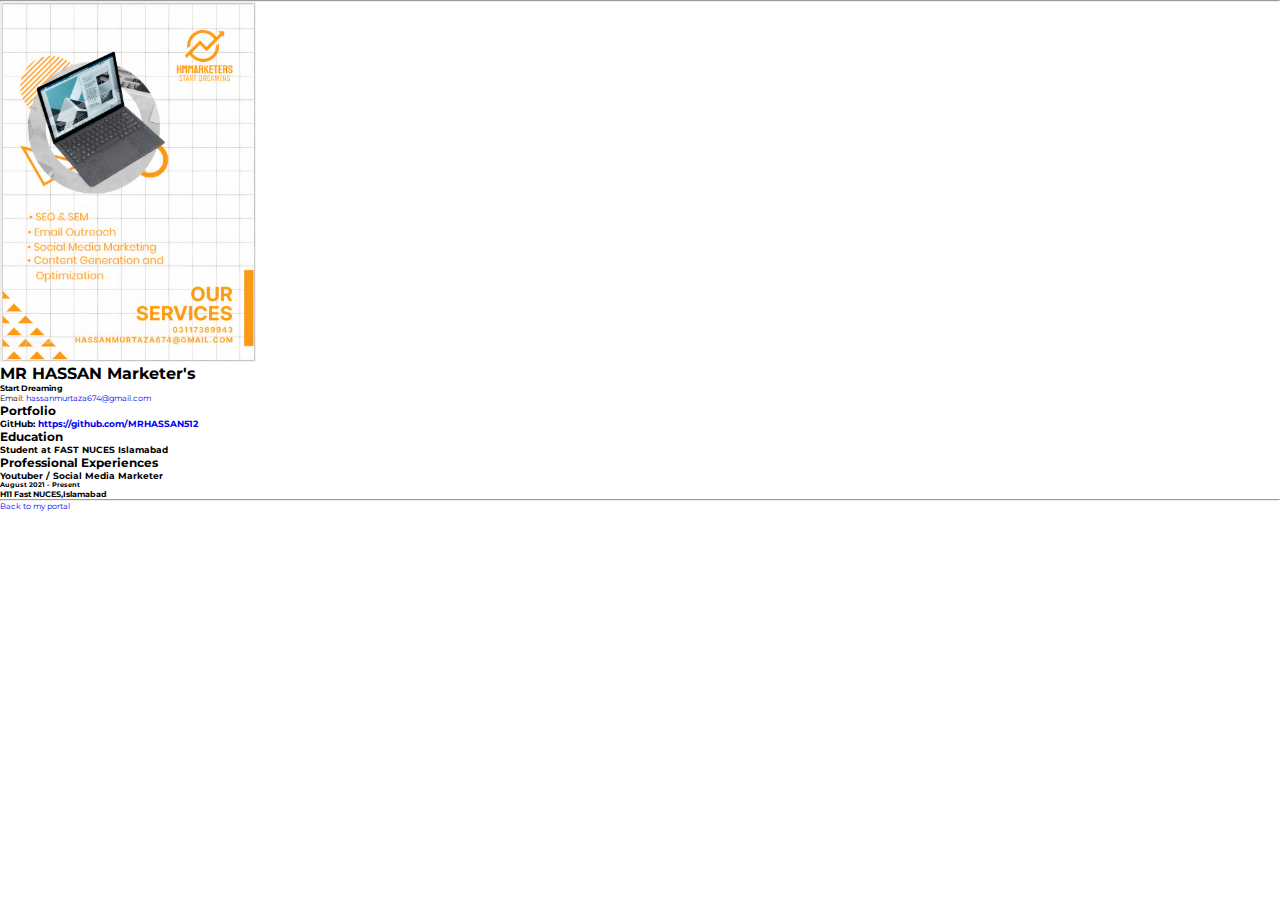
<file: resume.html>
<!doctype html>

<!-- this is a comment for human! -->

<html lang="en">

<header>
    <title>MR Hassan's Resume</title>
    <link rel="stylesheet" href="css/master.css">
    <link rel="FaviconIcon" href="favicon-32x32.png" type="img/x-icon">
    <link rel="shortcut" href="favicon-32x32.png" type="img/x-icon">
    <meta name="viewport" content="width=device-width, initial-scale=1, shrink-to-fit=no">

</header>

<body>
    <hr>

    <img src="img/poster.jpg" alt="banner" width="20%">

    <h1>MR HASSAN Marketer's</h1>
    <h4>Start Dreaming</h4>

    <p>Email: <a href="mailto:hassanmurtaza674@gmail.com" target="_blank">hassanmurtaza674@gmail.com</a></p>
    <!-- don't post physical address, personal phone number or other personal information on the web! -->

    <h2>Portfolio</h2>
    <h3>GitHub: <a href="https://github.com/MRHASSAN512" target="_blank">https://github.com/MRHASSAN512</a></h3>

    <h2>Education</h2>

    <h3>Student at FAST NUCES Islamabad</h3>


    <h2>Professional Experiences</h2>

    <h3>Youtuber / Social Media Marketer</h3>
    <h5>August 2021 - Present</h5>


    <h4>H11 Fast NUCES,Islamabad</h4>


</body>

<footer>
    <hr>
    <p><a href="index.html">Back to my portal</a>
    <p>
</footer>

</html>
</file>
<file: css/master.css>
@import url('https://fonts.googleapis.com/css2?family=Montserrat:wght@800&display=swap');
@import url('https://fonts.googleapis.com/css2?family=Inter+Tight&display=swap');


*{
 
padding: 0;
margin: 0;
box-sizing: border-box;







}


html{


font-size: 8px;

font-family: 'Montserrat' ,sans-serif;
}
a{

    text-decoration: none;
}

.brand h1{
    
    font-size: 3rem;
    text-transform: uppercase;
    color: white;
    
}
.brand h1 span{
    
color:skyblue;
}
.container{

  min-height: 725px;
  width: 100%;
  display: flex;
  align-items: center;
  justify-content: center;
}
/*header*/
#header {
    
    position: fixed;
    z-index: 1000;
    left: 0;
    top: 0;
    width: 100vw;
    height: auto;
}
#header .header{
    
    min-height: 8vh;
    background-image: linear-gradient(60deg, #29323c 0%, #485563 100%);}
#header .nav-bar{
    display: flex;
    align-items: center;
    justify-content: space-between;
    width: 100%;
    height: 100%;
    max-width: 1300px;
    padding: 0 10px;
}

    
/*end header*/

/* Hero section */
#hero{
 background-image: linear-gradient(60deg, #29323c 0%, #485563 100%);;
 background-size: cover;
 background-position: top center;
 position: relative;
 z-index: 1;


}
#hero::after{
    content: '';
   position: absolute;
   left: 0;
   top: 0;
   height: 100%;
   width: 100%;
   background-color: black;
   opacity: 0.5;
   z-index: -1;

}
#hero .hero{

    max-width: 1200px;
    margin: 0 auto;
    padding: 0 50px;
    justify-content: flex-start;
}
#hero h1{

 display: block;
 width: fit-content;
 font-size: 4rem;
 position: relative;
 color: transparent;
 animation: text_reveal .5s ease forwards;
 animation-delay: 1s;




}
#hero h1:nth-child(1) {
    animation-delay: 1.5s;


}
#hero h1:nth-child(2) {
    animation: text_reveal_Name .5s ease forwards;
    animation-delay: 2.5s;

}
#hero h1:nth-child(3) {
    
    animation-delay: 3.5s;
}

#hero h1 span{

position: absolute;
top: 0;
left: 0;
height: 100%;
width: 0%;
background-color: skyblue;
animation: text_reveal_box 1s ease;
animation-delay: .5s;

}

#hero h1:nth-child(1) span{
    animation-delay: 1s;


}

#hero h1:nth-child(2) span{

    animation-delay: 2s;

}

#hero h1:nth-child(3) span{
    animation-delay: 3s;
}

.cta{

    display: inline-block;
    padding: 10px 30px;
    color: white;
    background-color: transparent;
    border: 2px solid skyblue;
    font-size: 2rem;
    text-transform: uppercase;
    letter-spacing: .1rem;
    margin-top: 20px;
    transition: .4s ease-out ;
    transition-property: background-color, color;
}
.cta:hover{
    color: white;
    background-color: skyblue;




}
/*End Hero section */

/*About Section*/

#about .about{
    flex-direction: column-reverse;
    text-align: center;
    max-width: 1200px;
    margin: 0 auto;
    padding: 100px 20px;
}
.section-title{
    font-family: 'inter tight',sans-serif;
    font-size: 4rem;
    font-weight: 300;
    color: black;
    margin-bottom: 10px;
    text-transform: uppercase;
    letter-spacing: .2rem;
    text-align: center;
}
.section-title span{
    color: skyblue;
}


#about .col-left{
      width: 150px;
      height: 240px;
      
      margin-bottom: 5px;
     
}

#about .col-right{
    font-size: 1.4rem;
    margin-top: 5px;
    line-height: 2rem;
    font-weight: 300;
    letter-spacing: .05rem;
    font-family: sans-serif;
    width: 100%;
    
    
}

#about .col-right h2{
     font-size: 1.8rem;
    font-family: 'Inter Tight',sans-serif;
    font-weight: 500;
    letter-spacing: .2rem;
    margin-bottom: 10px;
    
}

#about .col-right p{
    font-size: 1.4rem;
    font-family: sans-serif;
    letter-spacing: .05rem;
    line-height: 2.5rem;
    margin-top: 5px;
    font-weight: 300;
    margin-bottom:5px;
}

#about .p2{
     text-align: center;
     letter-spacing: .2rem;
     font-weight: 500%;
     margin-bottom: 10px;
     
    

    
}
#about .col-rightp2{
    
    text-align: center;

}

#about .col-right .cta{
    color: black;
     margin-bottom: 50px;
    padding: 10px 20px;
    font-size: 2rem;
    font-family: 'Montserrat', sans-serif;
    
}
#about .col-left .about-img{
   
    position: relative;
    
    
}
#about .col-left .about-img::after{
    
    content: " ";
    position: absolute;
    left: -20px;
    top: 15px;
    height: 94%;
    width: 98%;
    border: 6px solid skyblue;
    z-index:-1;
}




/*end about section*/
/*contact*/
#contact .contact{
    flex-direction: column;
    max-width: 1200px;
    margin: 0 auto;
    align-items: center;
    text-align: center;
}
#contact .contact-items{
    
    width: 370px;
    padding: 20px;
    
}
#contact .contact-item1{
    width: 80%;
    width: 270px;
    padding: 20px;
    text-align: center;
    border-radius: 10px;
    padding: 30px;
    margin: 30px;
    justify-content: center;
    align-items: center;
    box-shadow: 0px 0px 15px #0000002c;
    flex-direction: column-reverse;
    transition: .3s ease box-shadow;
}
#contact .contact-item2{
    width: 80%;
    width: 270px;
    text-align: center;
    padding: 20px;
    border-radius: 10px;
        padding: 30px;
        margin: 10px;
        justify-content: center;
            align-items: center;
            box-shadow: 0px 0px 15px #0000002c;
            flex-direction: column-reverse;
            transition: .3s ease box-shadow;
        }
        
#contact .contact-item1:hover{
    
    box-shadow: 0px 0px 5px 0 #0000002c;
}
#contact .contact-item2:hover {
    
    box-shadow: 0px 0px 5px 0 #0000002c;
}
#contact .icons{
    width: 80px;
    margin: 0 auto;
    margin-bottom: 10px;
    align-items: center;
    
    
}

#contact .contact-info h1{
    font-size: 2.5rem;
    font-weight: 500;
    margin-bottom: 5px;
    
    
}

#contact .contact-info h2{
    font-size: 1.3rem;
    line-height: 2rem;
    font-weight: 500;
    text-align: center;
}
/*end contact*/

/*footer*/

#footer{
     
    background-image: linear-gradient(60deg, #29323c 0%,#485563 100%);
    
    
}
#footer .footer{
    text-align: center;
    min-height: 200px;
    flex-direction: column;
    padding-top: 50px;
    padding-bottom: 10px;
}
#footer h2{
    color: white;
    font-weight: 500;
    font-size: 1.8rem;
    letter-spacing: .1rem;
    margin-top: 10px;
    margin-bottom: 10px;
    text-align: center;
}
#footer .social-icon{
    display: flex;
    margin-bottom: 30px;
    margin-left: 5px;
    
}


#footer .social-item{
    height: 50px;
    width: 50px;
    margin: 0 5px;
    
    
}

#footer .social-item{
    
    filter: grayscale(1);
    transition: .3s ease filter;
    
}

#footer .social-item:hover{
    filter: grayscale(0);
}

#footer p{
    color: white;
    font-size: 1.3rem;
    
}
/*end footer*/

/* keyframe */


@keyframes text_reveal_box{

    50%{

        width: 100%;
        left: 0%;

    }
100%{


    width: 0%;
    left: 100%;}

}
    @keyframes text_reveal{
   100%{
    color: white;

   }

}

  @keyframes text_reveal_Name {
      100% {
          color: skyblue;
          font-weight: 500;

      }

  }

/*media*/

@media only screen and(min-width: 768px) {
    
    .cta{
        
        font-size: 2.5rem;
        padding: 20px 60px;
    }
    h1.section-title{
        font-size: 6rem;
    }
}
    
/*end media*/
</file>
